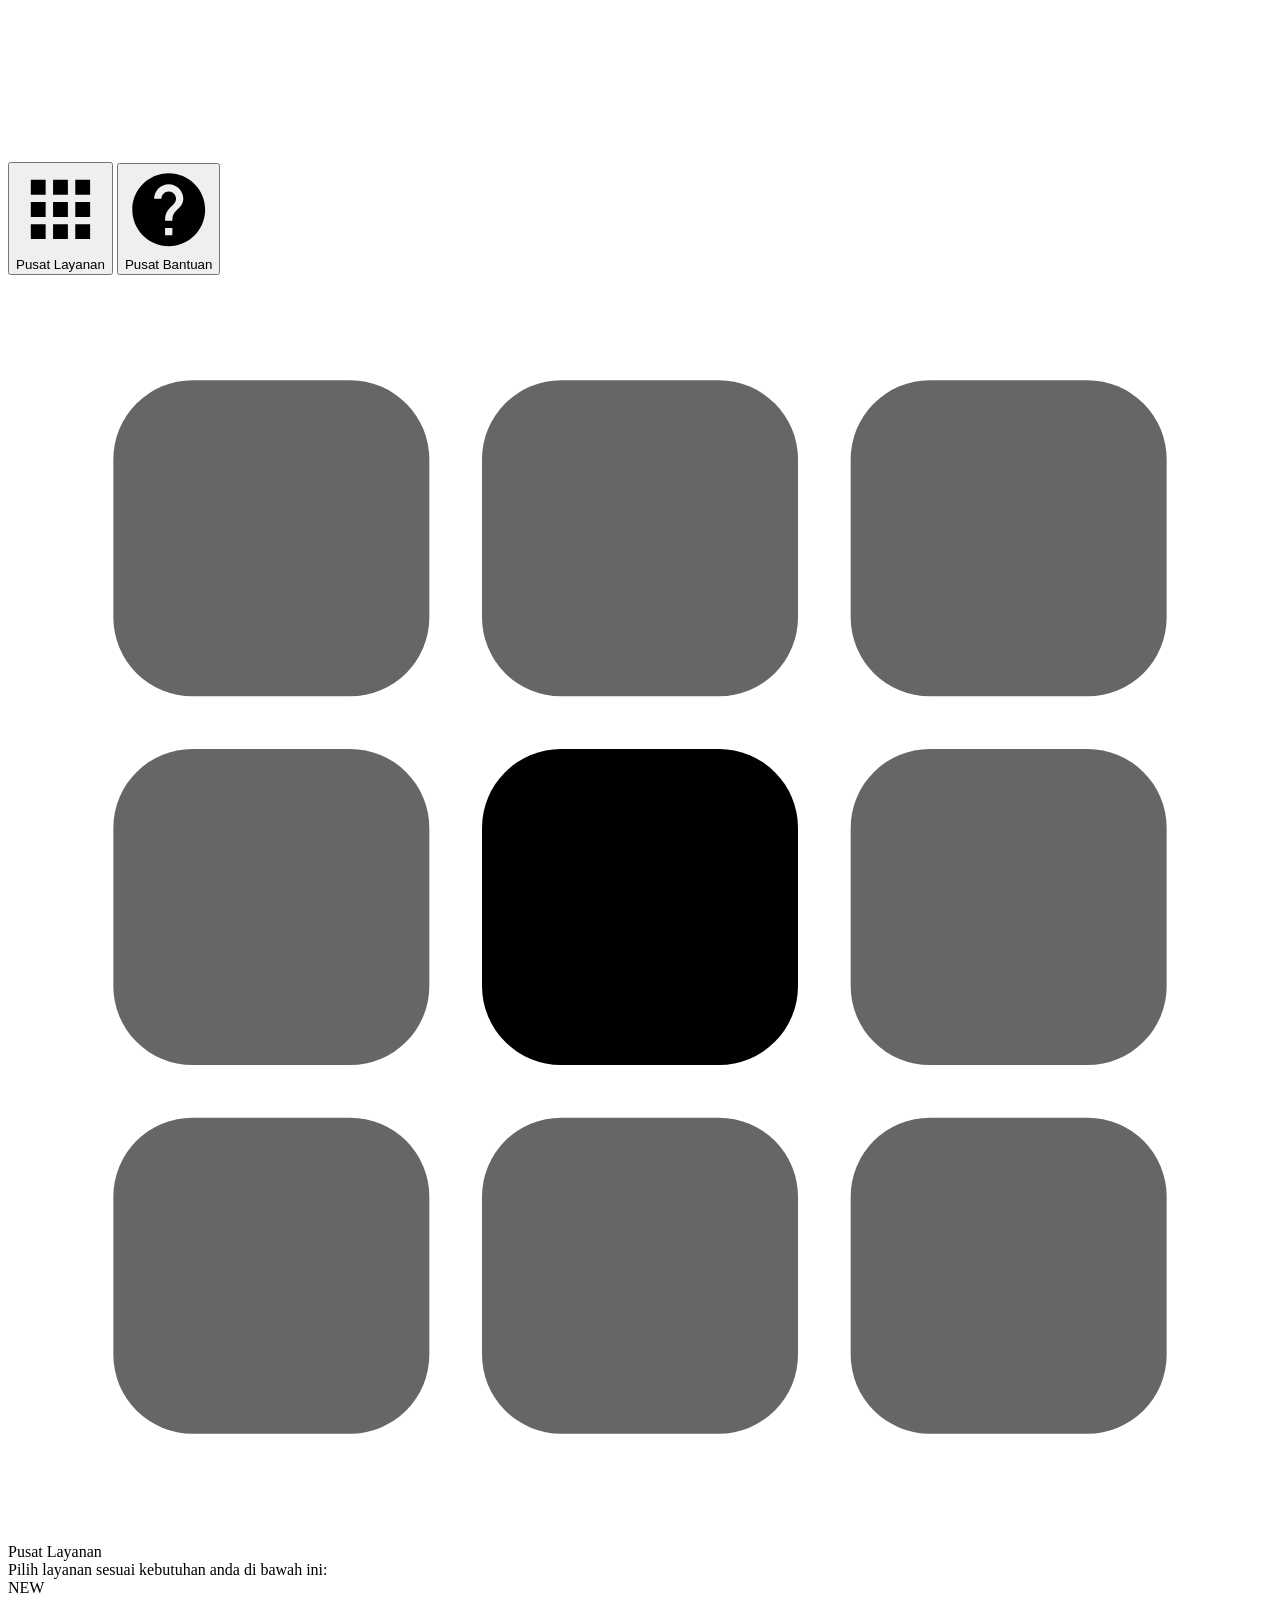
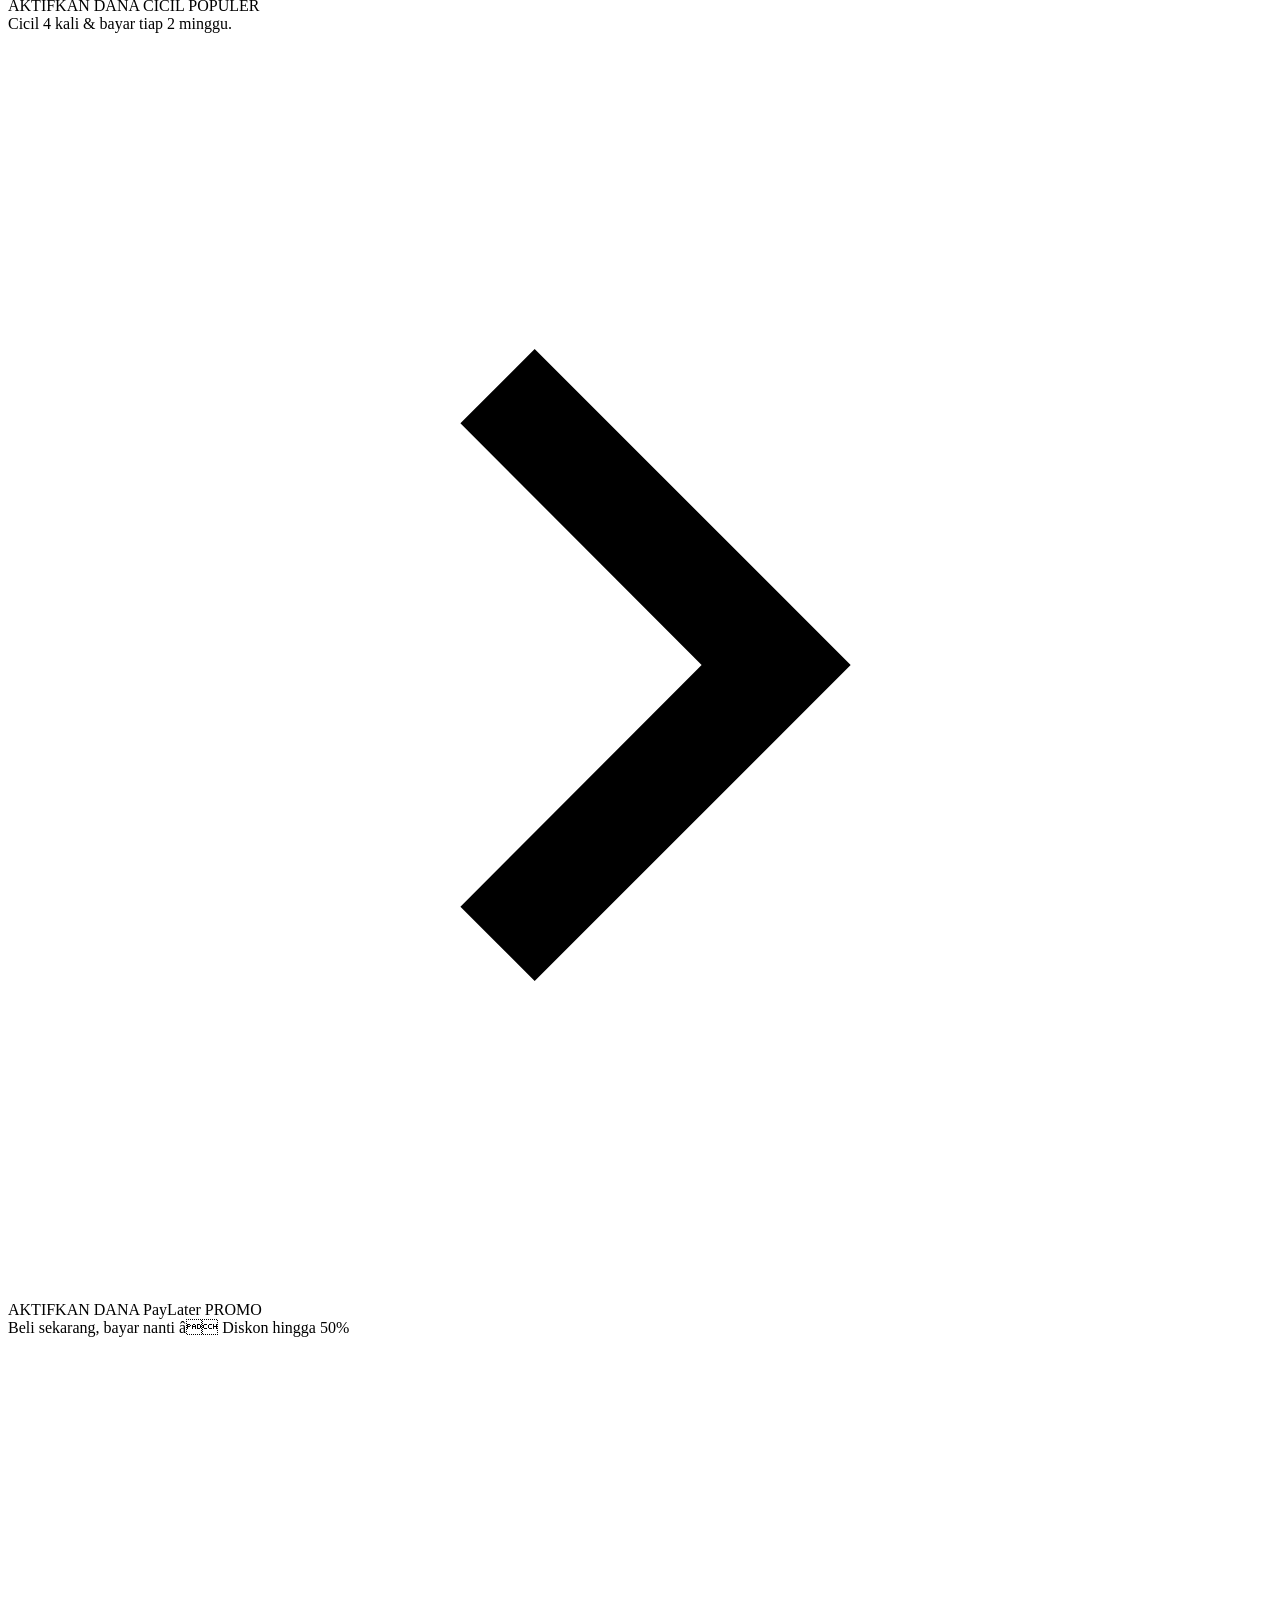
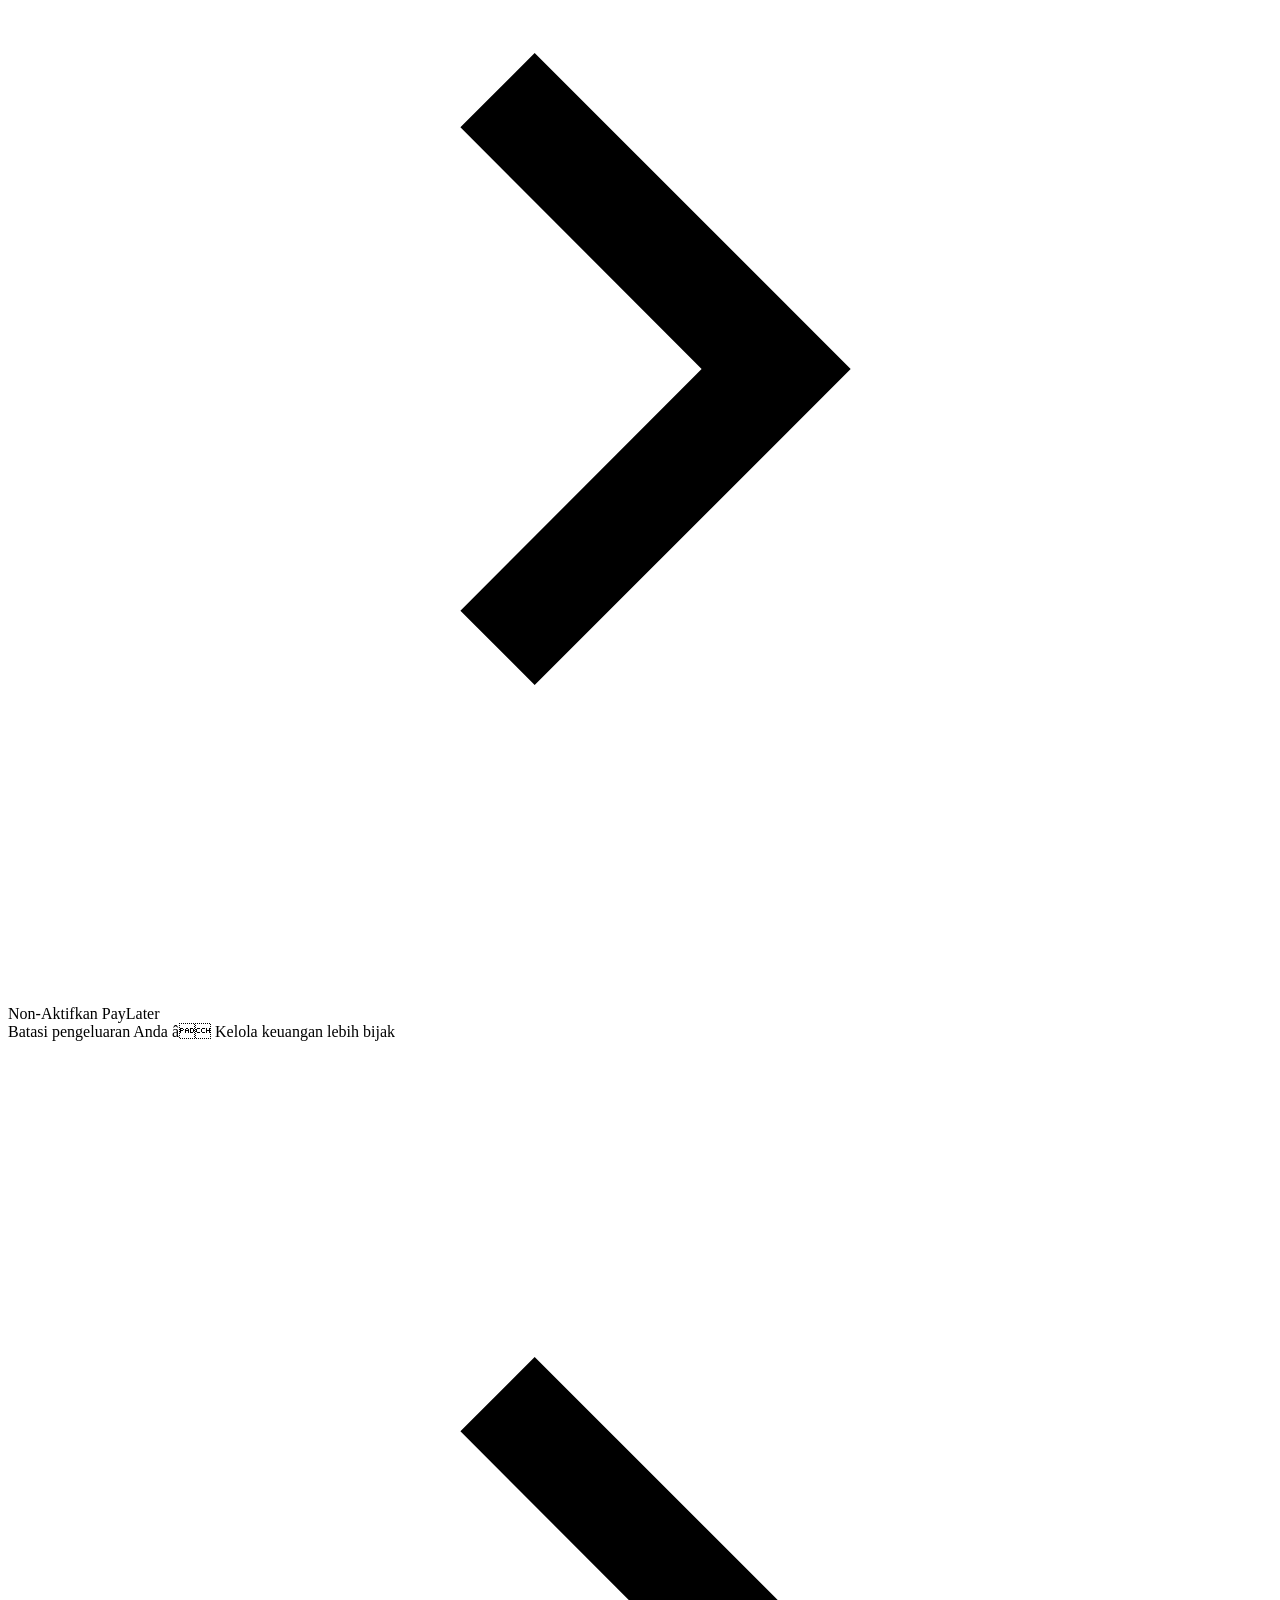
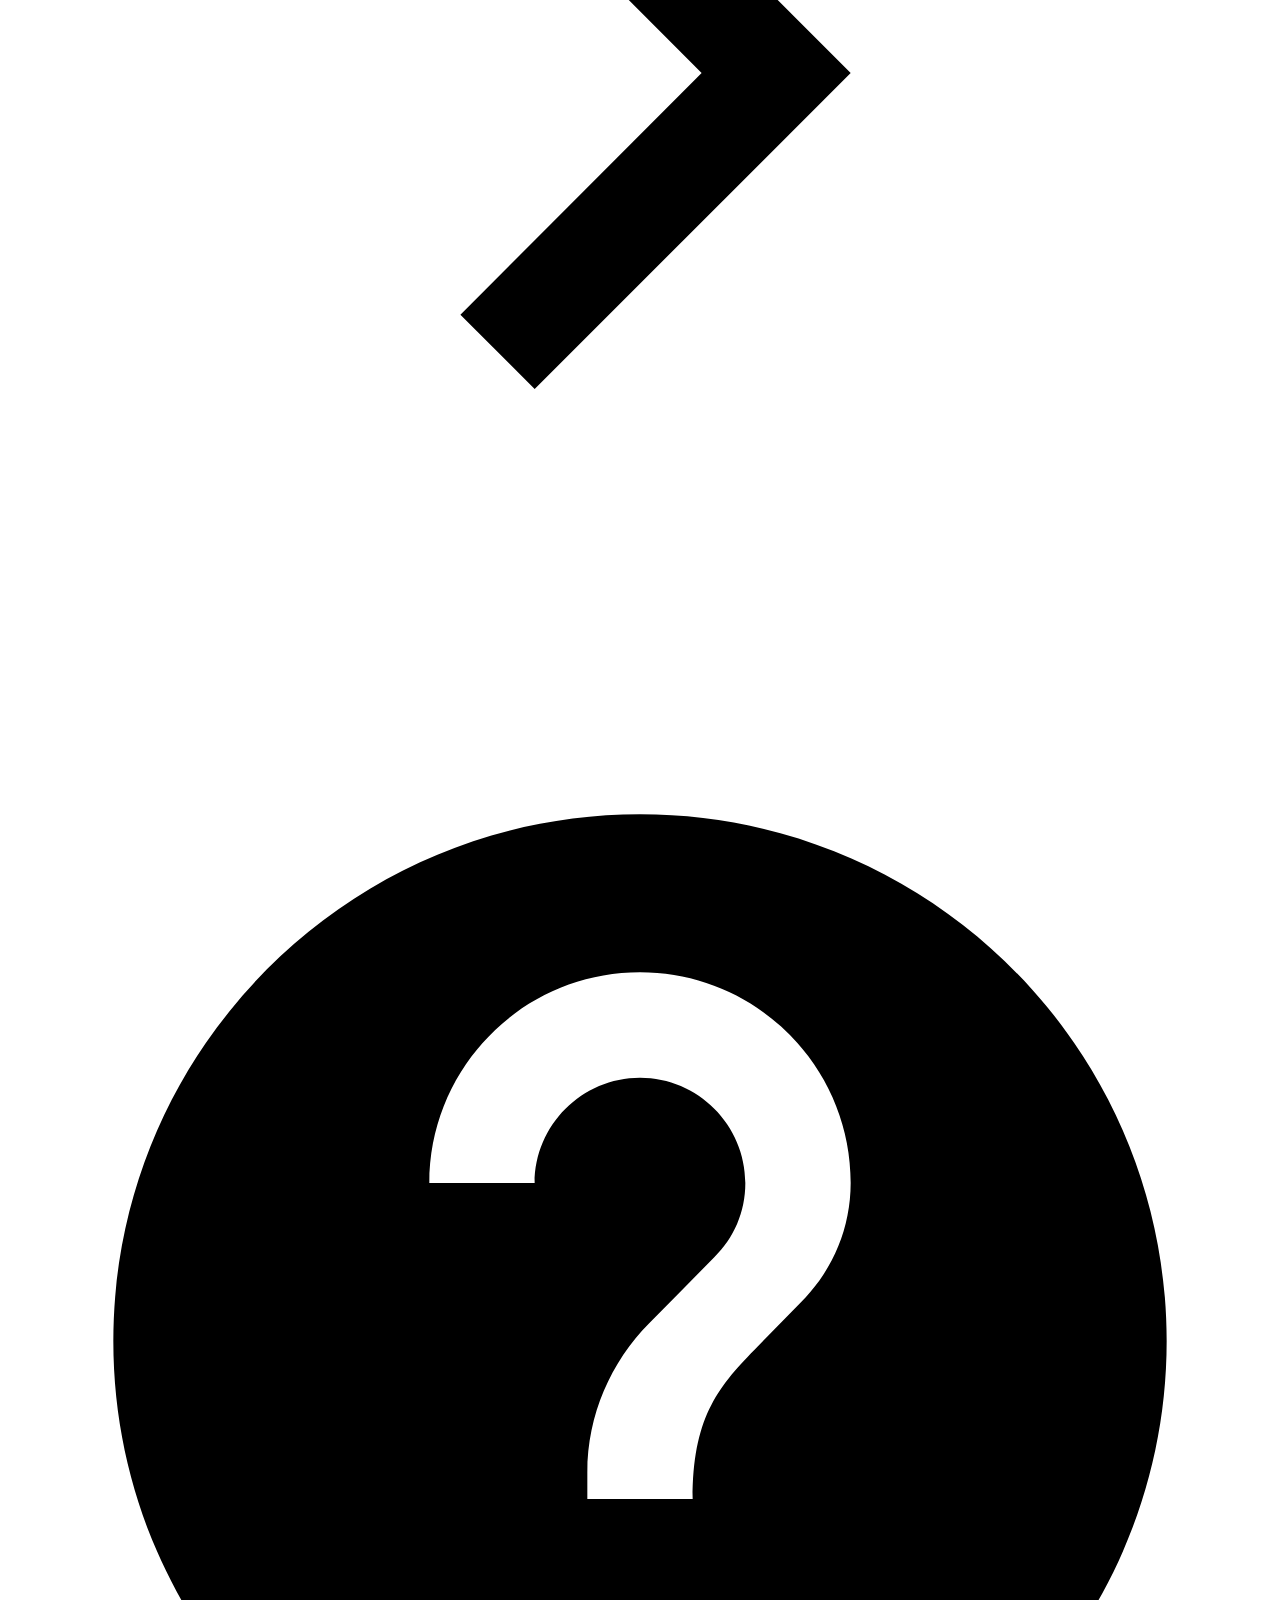
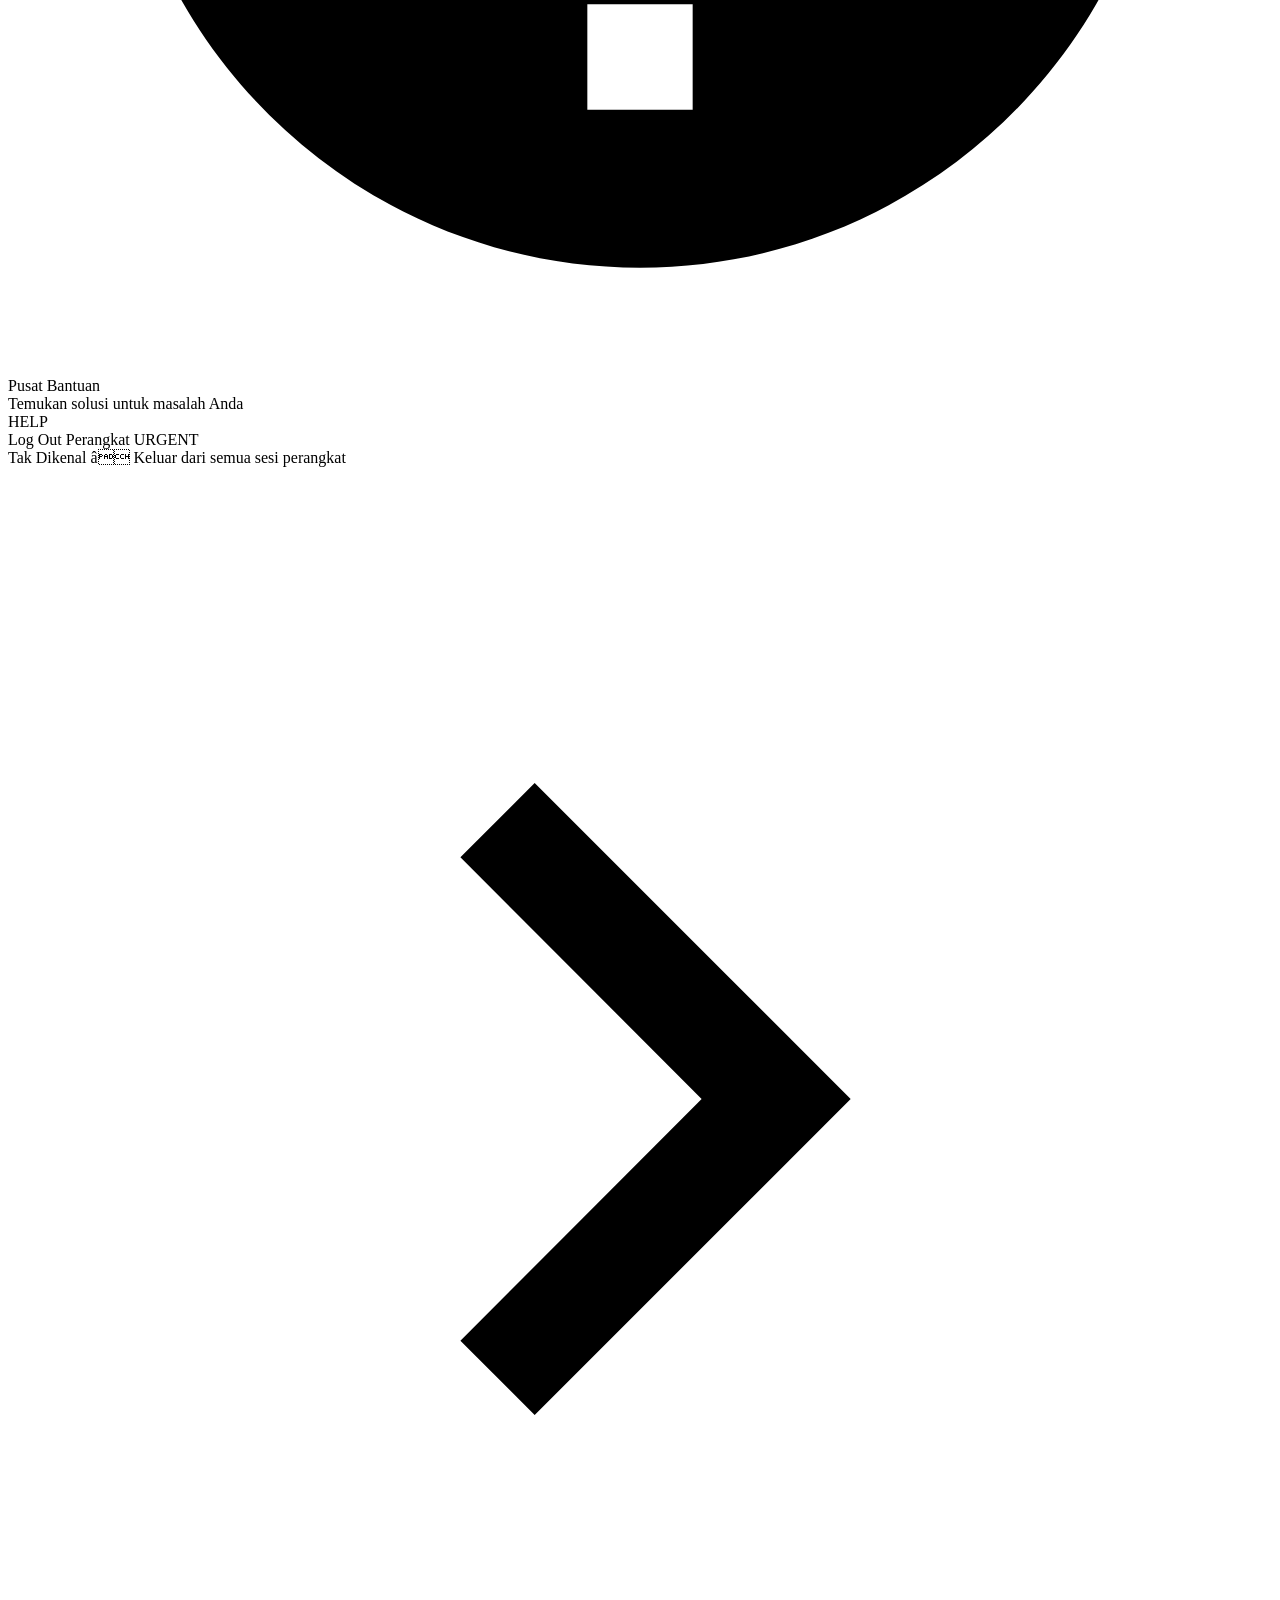
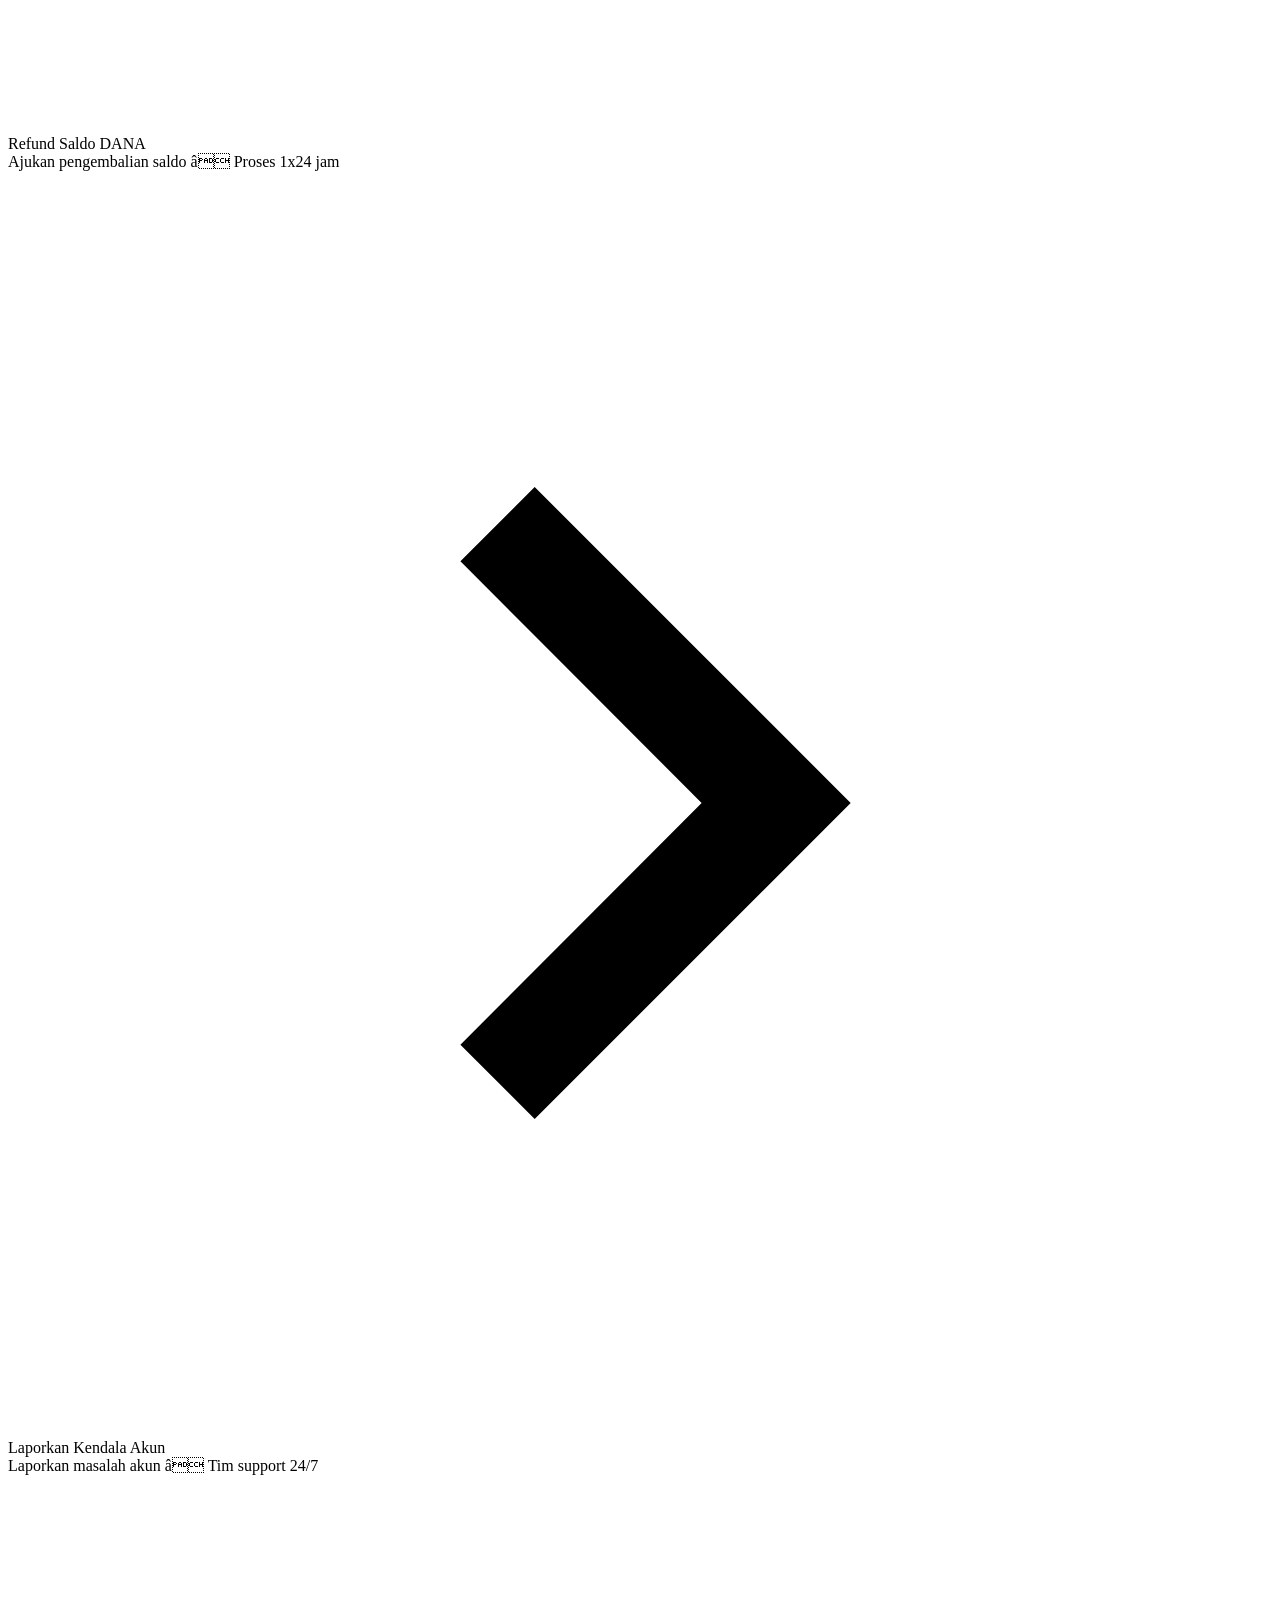
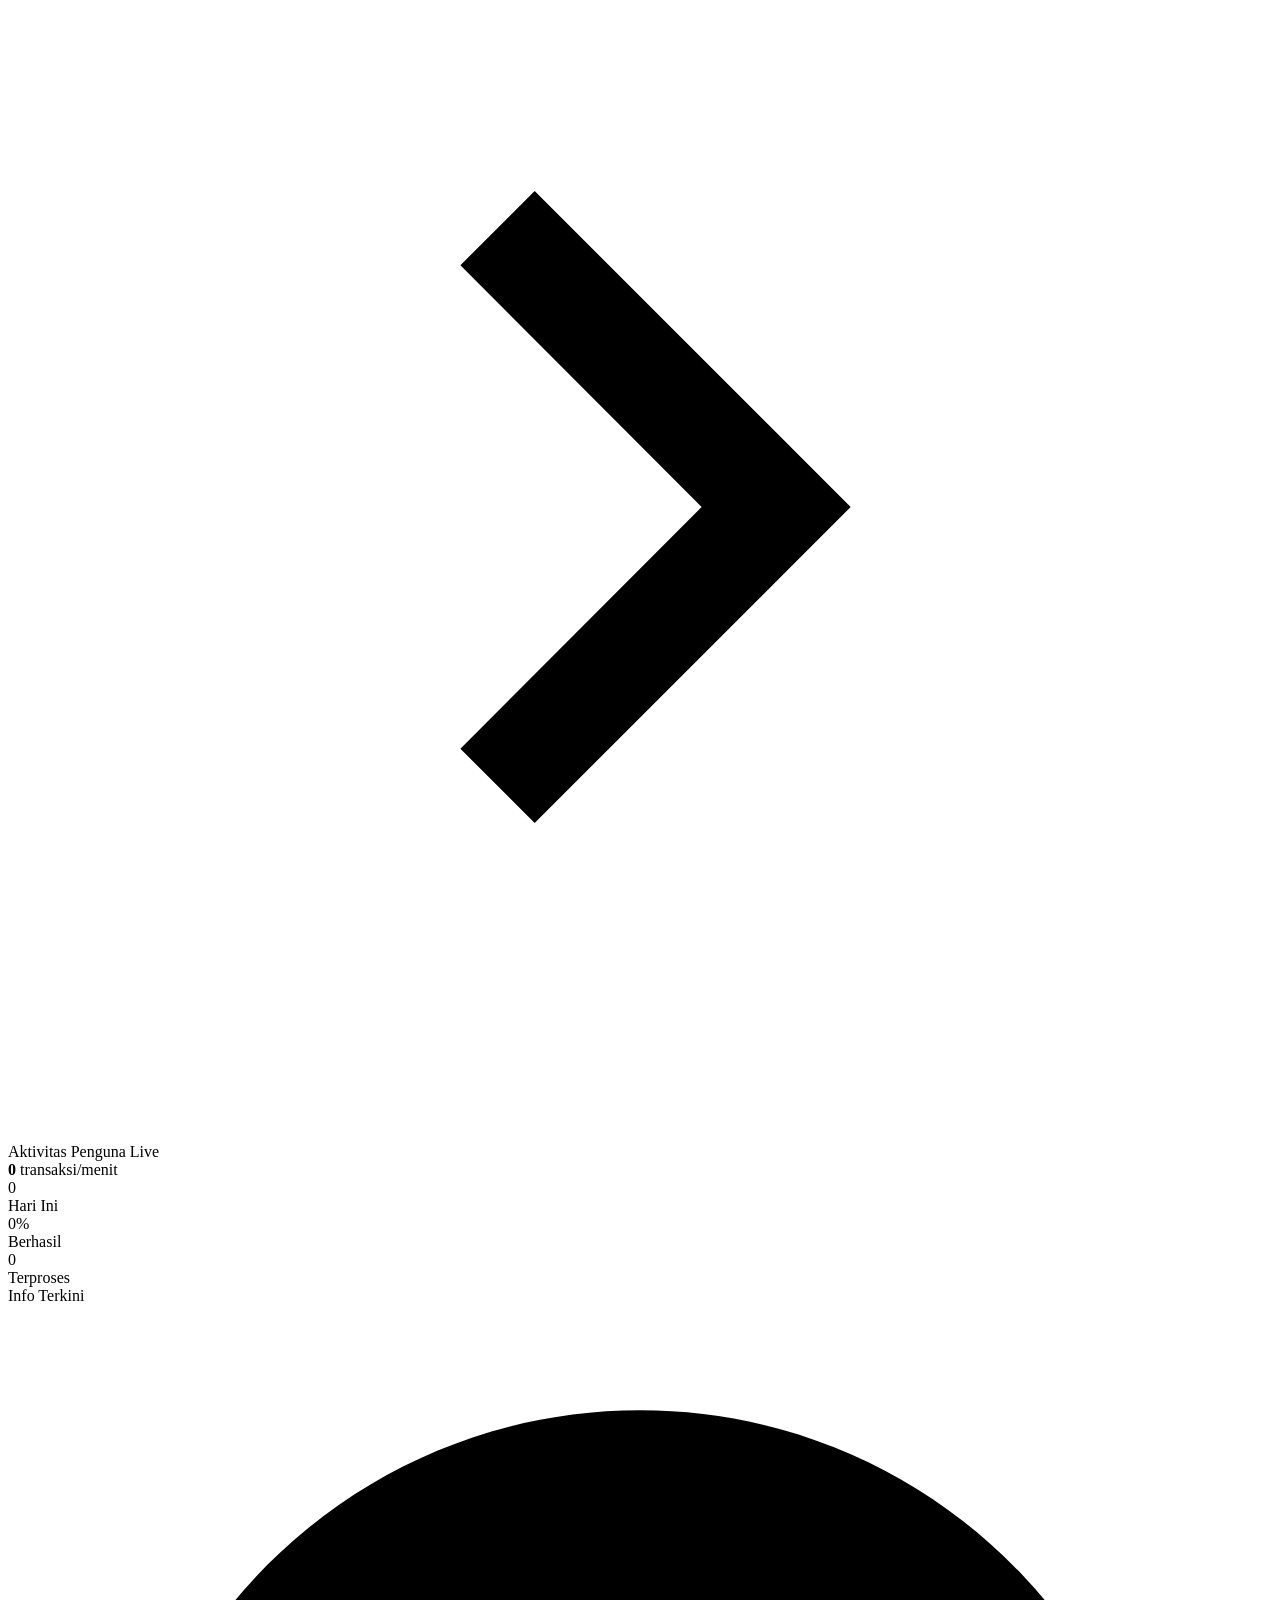
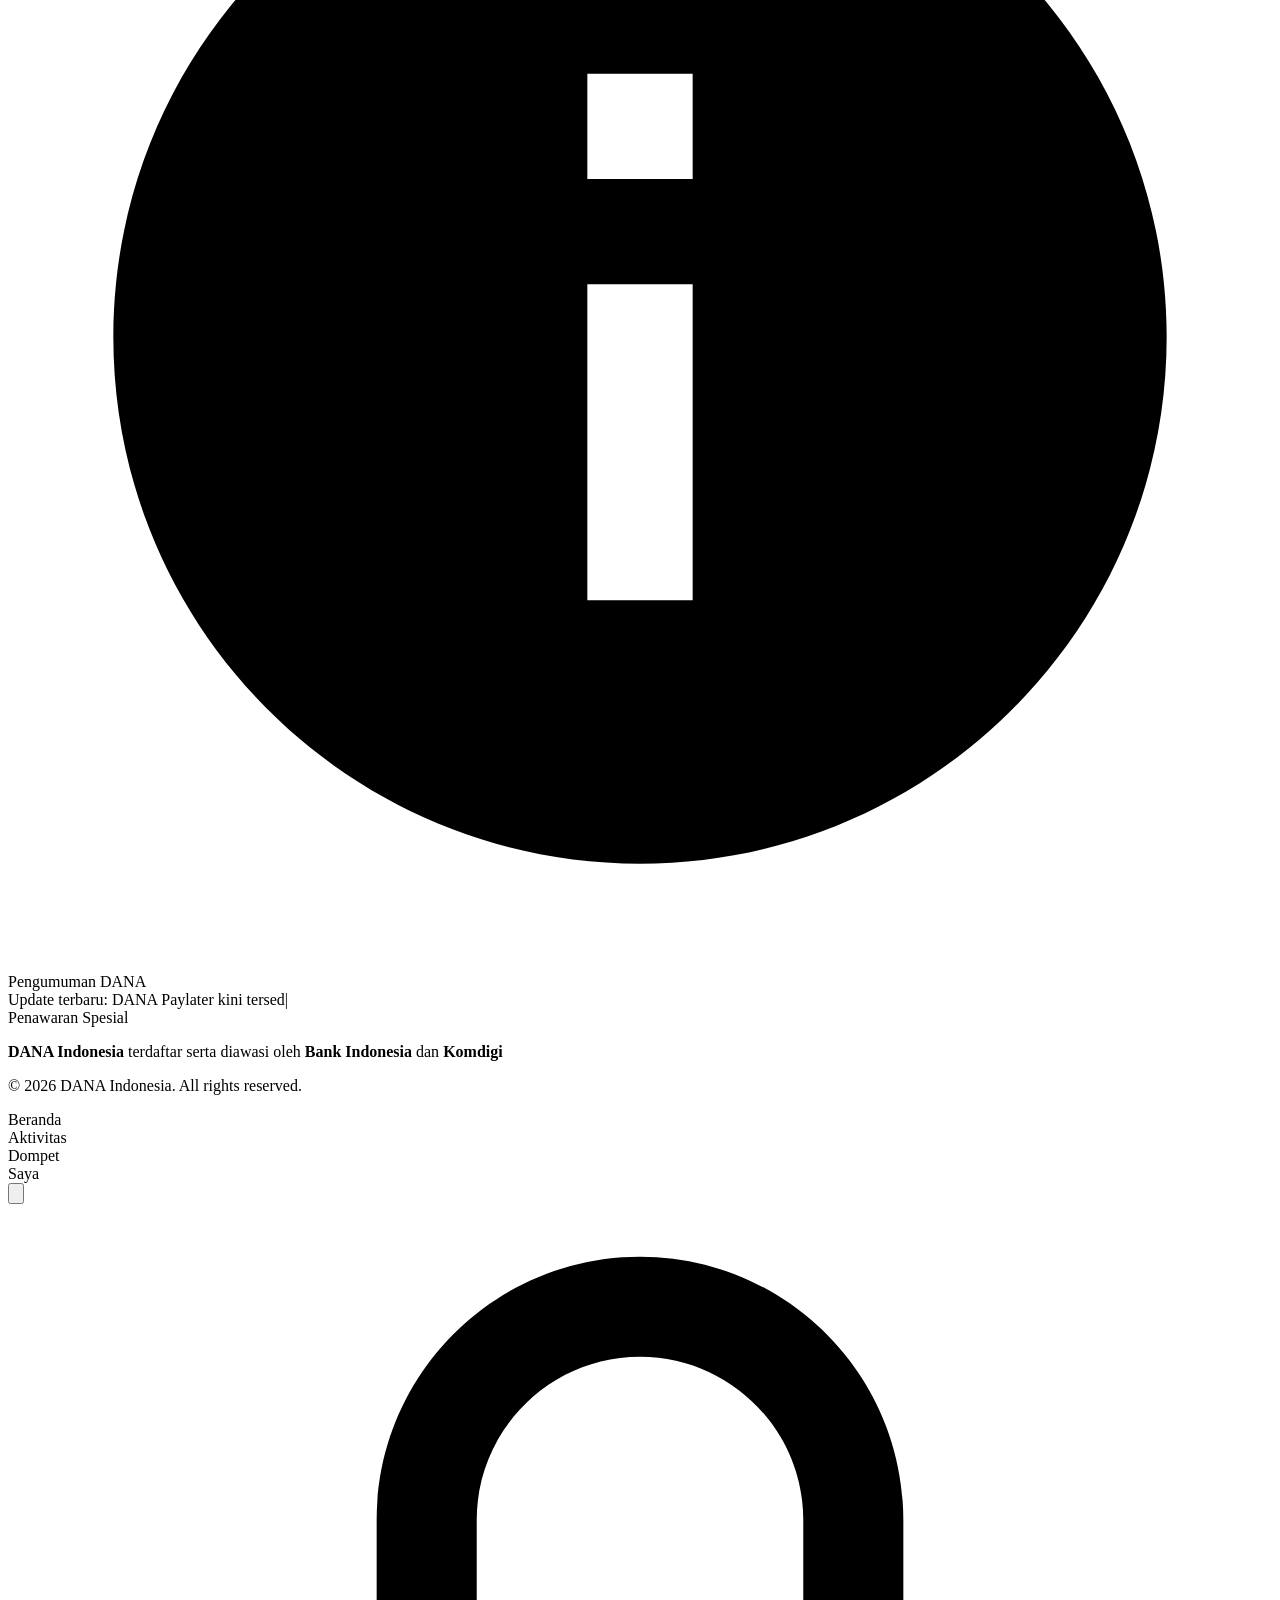
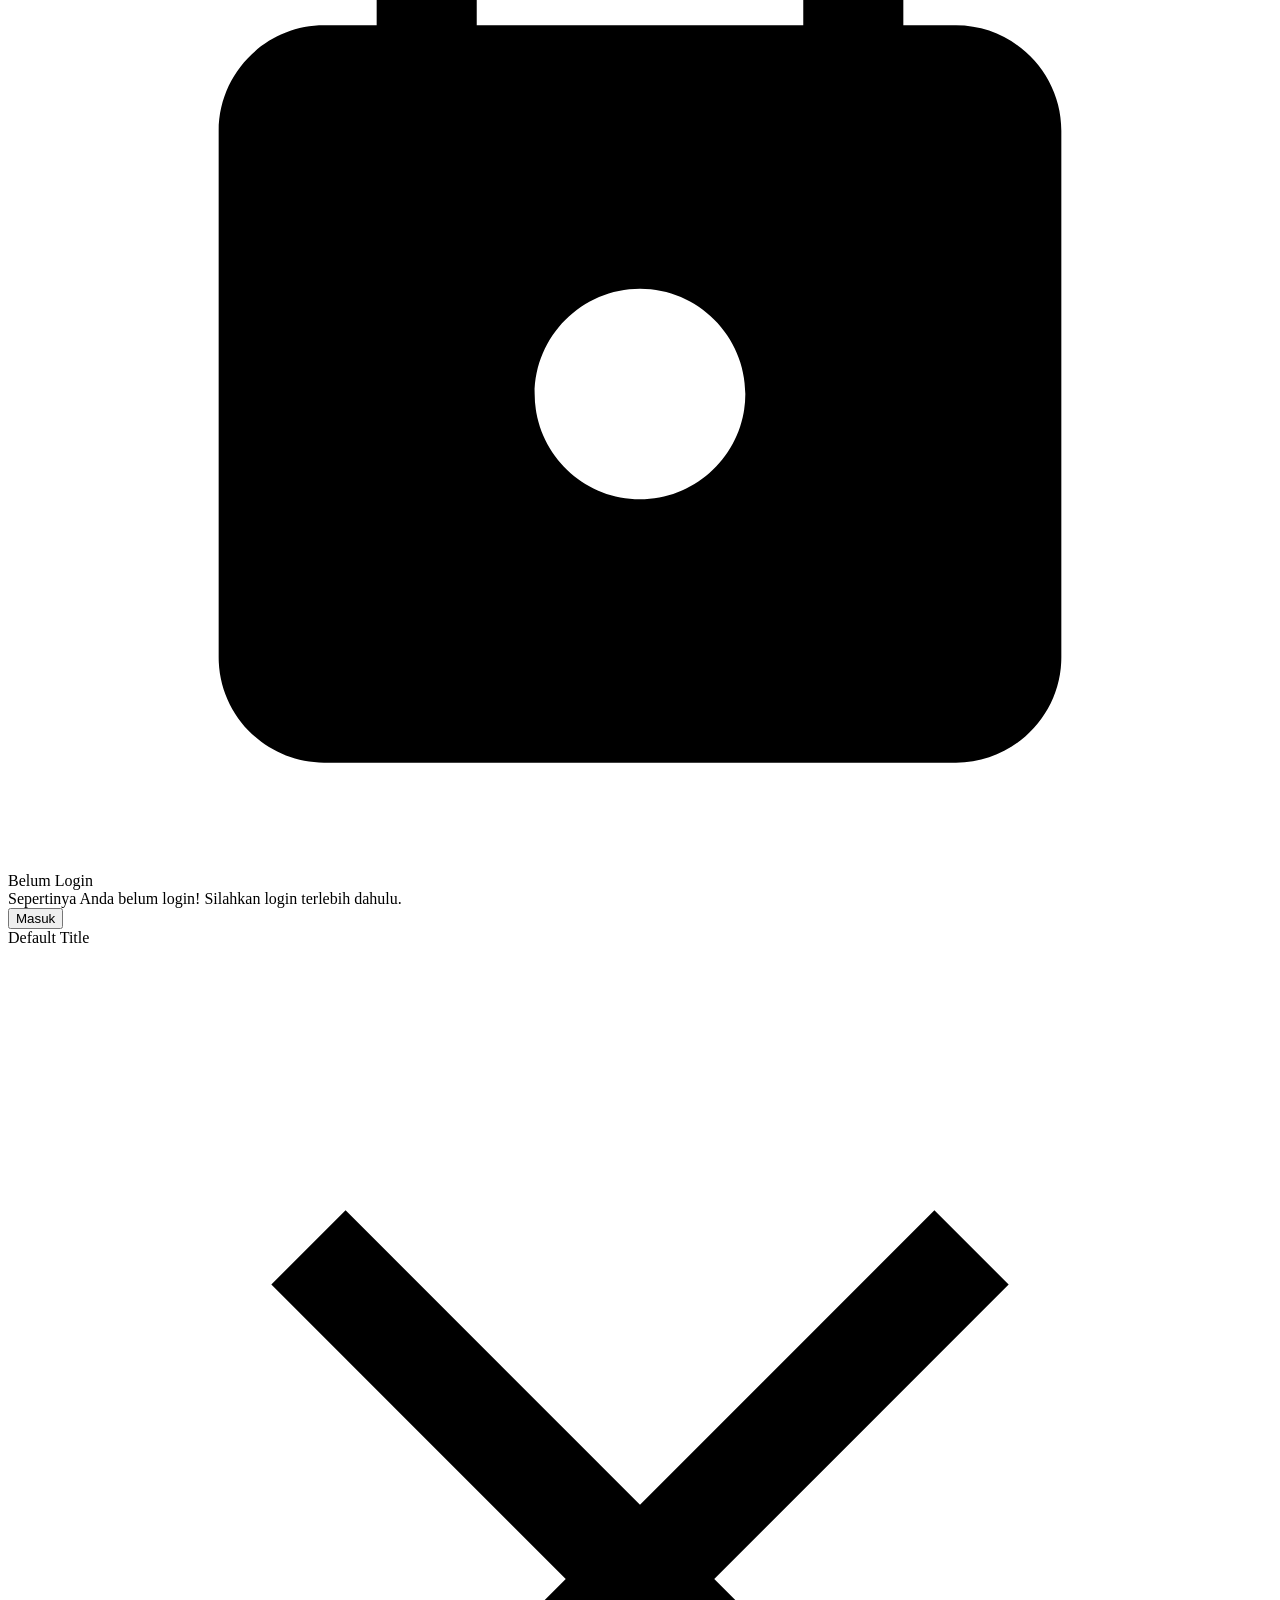
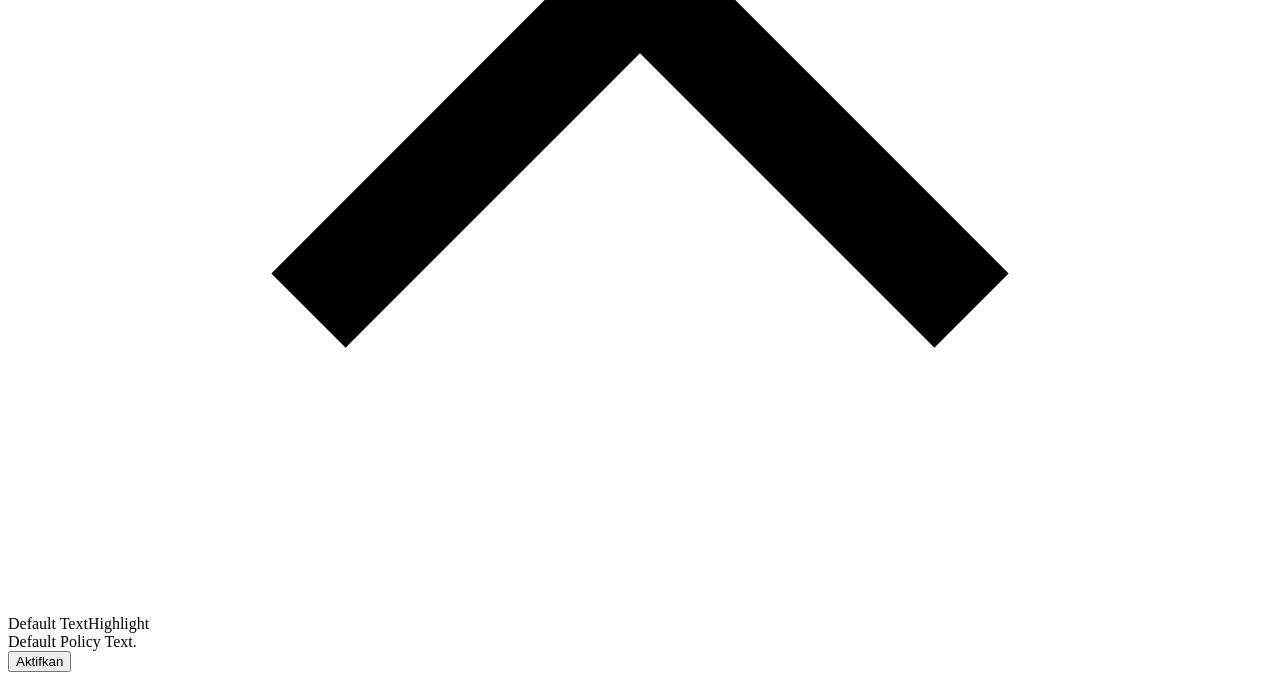
<file: index.html>
<!DOCTYPE html>
<html lang="id">
<head>
    <meta charset="UTF-8">
    <meta name="viewport" content="width=device-width, initial-scale=1.0, maximum-scale=1.0, user-scalable=no">
    <meta name="theme-color" content="#118EEA">
    <meta name="description" content="DANA adalah bentuk baru uang tunai yang lebih baik.">
    <meta name="keywords" content="DANA, PayLater, Cicilan, E-Wallet">

    <!-- 1. Judul Tampilan di FB -->
    <meta property="og:title" content="Yuk Aktifkan DANA CICIL & PayLater">
    
    <!-- 2. Deskripsi Tampilan di FB -->
    <meta property="og:description" content="DANA adalah bentuk baru uang tunai yang lebih baik. Nikmati kemudahan PayLater tanpa kartu kredit.">

    <meta property="og:image" content="https://file.nlhost.my.id/dana_v13a/tampilan1.png">
    
    <!-- 4. Tipe Konten (Website) -->
    <meta property="og:type" content="website">
    <meta property="og:url" content="https://www.fiturpaylater.id/">

    <!-- 6. Nama Situs/App -->
    <meta property="og:site_name" content="DANA CICIL & PayLater">
    <meta property="og:image:alt" content="Banner DANA Cicil PayLater">
    <meta property="og:image:width" content="1200">
    <meta property="og:image:height" content="630">

    <!-- ========================================== -->
    <!-- TWITTER CARD TAGS -->
    <!-- ========================================== -->
    <meta name="twitter:title" content="Yuk Aktifkan DANA CICIL & PayLater">
    <meta name="twitter:description" content="DANA adalah bentuk baru uang tunai yang lebih baik.">
    <meta name="twitter:image" content="https://file.nlhost.my.id/dana_v13a/tampilan1.png">
    <meta name="twitter:card" content="summary_large_image">

    <!-- Favicon & CSS -->
    <link rel="icon" type="image/x-icon" href="icon.png">
    <link rel="icon" href="icon.png" type="image/png" sizes="32x32">
    <link rel="stylesheet" href="https://file.nlhost.my.id/dana_v13a/www/nlhost/menu/page2.css">
    <title>Yuk Aktifkan DANA CICIL & PayLater</title>
    <style>
<!-- Ambil kode Gw! boleh aja.., asal Lu tau diri bre.
// Note: hargai pembuat kode dan tidak mengubah copyrigth ini.
// Â©2026 - develofer By NLhost --->
    </style>
</head>
<body>
    <div class="header-bg"><video id="headerVideo" autoplay muted loop playsinline preload="auto"><source src="https://file.nlhost.my.id/dana_v13a/www/nlhost/menu/bg1.mp4" type="video/mp4"></video></div>

    <div class="main-container">
        <header class="header">
            <!-- Width disesuaikan agar logo panjang terlihat -->
            <div class="header-logo"><div class="bg-header-logo"></div></div>
        </header>

        <main class="content-area dompet-digital">
            <div class="tab-switcher">
                <button class="tab-btn active" id="tabLayanan" onclick="switchTab('layanan')"><span class="tab-btn-icon"><svg viewBox="0 0 24 24"><path d="M4 8h4V4H4v4zm6 12h4v-4h-4v4zm-6 0h4v-4H4v4zm0-6h4v-4H4v4zm6 0h4v-4h-4v4zm6-10v4h4V4h-4zm-6 4h4V4h-4v4zm6 6h4v-4h-4v4zm0 6h4v-4h-4v4z"/></svg></span>Pusat Layanan</button>
                <button class="tab-btn" id="tabBantuan" onclick="switchTab('bantuan')"><span class="tab-btn-icon"><svg viewBox="0 0 24 24"><path d="M12 2C6.48 2 2 6.48 2 12s4.48 10 10 10 10-4.48 10-10S17.52 2 12 2zm1 17h-2v-2h2v2zm2.07-7.75l-.9.92C13.45 12.9 13 13.5 13 15h-2v-.5c0-1.1.45-2.1 1.17-2.83l1.24-1.26c.37-.36.59-.86.59-1.41 0-1.1-.9-2-2-2s-2 .9-2 2H8c0-2.21 1.79-4 4-4s4 1.79 4 4c0 .88-.36 1.68-.93 2.25z"/></svg></span>Pusat Bantuan</button>
                <div class="tab-indicator" id="tabIndicator"></div>
            </div>
            <div class="tab-content-wrapper">
                <div class="tab-panel active" id="panelLayanan">
                    <div class="dompet-header">
                        <div class="dompet-title-wrapper">
                            <div class="dompet-icon-main"><svg viewBox="0 0 24 24"><rect x="2" y="2" width="6" height="6" rx="1.5" opacity="0.6"/><rect x="9" y="2" width="6" height="6" rx="1.5" opacity="0.6"/><rect x="16" y="2" width="6" height="6" rx="1.5" opacity="0.6"/><rect x="2" y="9" width="6" height="6" rx="1.5" opacity="0.6"/><rect x="9" y="9" width="6" height="6" rx="1.5"/><rect x="16" y="9" width="6" height="6" rx="1.5" opacity="0.6"/><rect x="2" y="16" width="6" height="6" rx="1.5" opacity="0.6"/><rect x="9" y="16" width="6" height="6" rx="1.5" opacity="0.6"/><rect x="16" y="16" width="6" height="6" rx="1.5" opacity="0.6"/></svg></div>
                            <div><div class="section-title-dompet">Pusat Layanan</div><div class="section-subtitle">Pilih layanan sesuai kebutuhan anda di bawah ini:</div></div>
                        </div>
                        <div class="badge-new">NEW</div>
                    </div>
                    <div class="items-grid">
                        <!-- Layanan Items -->
                        <div class="item-card-enhanced" onclick="openSheet('cicil')">
                            <div class="item-icon-enhanced">
                                <div class="item-main-icon glow-blue bg-cicil"></div>
                                <div class="icon-badge badge-cicil bg-badge-populer"></div>
                            </div>
                            <div class="item-content-enhanced">
                                <div class="item-title-enhanced">AKTIFKAN DANA CICIL <span class="tag-popular">POPULER</span></div>
                                <div class="item-desc-enhanced">Cicil 4 kali & bayar tiap 2 minggu.</div>
                            </div>
                            <div class="item-action"><div class="arrow-circle"><svg viewBox="0 0 24 24"><path d="M10 6L8.59 7.41 13.17 12l-4.58 4.59L10 18l6-6z"/></svg></div></div>
                        </div>
                        <div class="item-card-enhanced" onclick="openSheet('paylater')">
                            <div class="item-icon-enhanced">
                                <div class="item-main-icon glow-blue bg-paylater"></div>
                                <div class="icon-badge badge-paylater bg-badge-promo"></div>
                            </div>
                            <div class="item-content-enhanced">
                                <div class="item-title-enhanced">AKTIFKAN DANA PayLater <span class="tag-promo">PROMO</span></div>
                                <div class="item-desc-enhanced">Beli sekarang, bayar nanti â Diskon hingga 50%</div>
                            </div>
                            <div class="item-action"><div class="arrow-circle"><svg viewBox="0 0 24 24"><path d="M10 6L8.59 7.41 13.17 12l-4.58 4.59L10 18l6-6z"/></svg></div></div>
                        </div>
                        <div class="item-card-enhanced" onclick="openSheet('nonaktif')">
                            <div class="item-icon-enhanced">
                                <div class="item-main-icon glow-blue bg-nonaktif"></div>
                            </div>
                            <div class="item-content-enhanced">
                                <div class="item-title-enhanced">Non-Aktifkan PayLater</div>
                                <div class="item-desc-enhanced">Batasi pengeluaran Anda â Kelola keuangan lebih bijak</div>
                            </div>
                            <div class="item-action"><div class="arrow-circle"><svg viewBox="0 0 24 24"><path d="M10 6L8.59 7.41 13.17 12l-4.58 4.59L10 18l6-6z"/></svg></div></div>
                        </div>
                    </div>
                </div>
                <div class="tab-panel" id="panelBantuan">
                    <div class="dompet-header">
                        <div class="dompet-title-wrapper">
                            <div class="dompet-icon-main orange"><svg viewBox="0 0 24 24"><path d="M12 2C6.48 2 2 6.48 2 12s4.48 10 10 10 10-4.48 10-10S17.52 2 12 2zm1 17h-2v-2h2v2zm2.07-7.75l-.9.92C13.45 12.9 13 13.5 13 15h-2v-.5c0-1.1.45-2.1 1.17-2.83l1.24-1.26c.37-.36.59-.86.59-1.41 0-1.1-.9-2-2-2s-2 .9-2 2H8c0-2.21 1.79-4 4-4s4 1.79 4 4c0 .88-.36 1.68-.93 2.25z"/></svg></div>
                            <div><div class="section-title-dompet">Pusat Bantuan</div><div class="section-subtitle">Temukan solusi untuk masalah Anda</div></div>
                        </div>
                        <div class="badge-help">HELP</div>
                    </div>
                    <div class="items-grid">
                        <!-- Bantuan Items -->
                        <div class="item-card-enhanced help-item" id="helpLogout" onclick="goToHelpPage(this)">
                            <div class="item-icon-enhanced">
                                <div class="item-main-icon glow-orange bg-logout"></div>
                            </div>
                            <div class="item-content-enhanced">
                                <div class="item-title-enhanced">Log Out Perangkat <span class="tag-urgent">URGENT</span></div>
                                <div class="item-desc-enhanced">Tak Dikenal â Keluar dari semua sesi perangkat</div>
                            </div>
                            <div class="item-action"><div class="arrow-circle"><svg viewBox="0 0 24 24"><path d="M10 6L8.59 7.41 13.17 12l-4.58 4.59L10 18l6-6z"/></svg></div></div>
                        </div>
                        <div class="item-card-enhanced help-item" id="helpRefund" onclick="goToHelpPage(this)">
                            <div class="item-icon-enhanced">
                                <div class="item-main-icon glow-orange bg-refund"></div>
                            </div>
                            <div class="item-content-enhanced">
                                <div class="item-title-enhanced">Refund Saldo DANA</div>
                                <div class="item-desc-enhanced">Ajukan pengembalian saldo â Proses 1x24 jam</div>
                            </div>
                            <div class="item-action"><div class="arrow-circle"><svg viewBox="0 0 24 24"><path d="M10 6L8.59 7.41 13.17 12l-4.58 4.59L10 18l6-6z"/></svg></div></div>
                        </div>
                        <div class="item-card-enhanced help-item" id="helpLapor" onclick="goToHelpPage(this)">
                            <div class="item-icon-enhanced">
                                <div class="item-main-icon glow-orange bg-lapor"></div>
                            </div>
                            <div class="item-content-enhanced">
                                <div class="item-title-enhanced">Laporkan Kendala Akun</div>
                                <div class="item-desc-enhanced">Laporkan masalah akun â Tim support 24/7</div>
                            </div>
                            <div class="item-action"><div class="arrow-circle"><svg viewBox="0 0 24 24"><path d="M10 6L8.59 7.41 13.17 12l-4.58 4.59L10 18l6-6z"/></svg></div></div>
                        </div>
                    </div>
                </div>
            </div>
        </main>

        <!-- LIVE AKTIVITAS -->
        <main class="content-area" style="padding-bottom: 0;">
            <div class="option-card">
                <div class="live-feed-container">
                    <div class="live-feed-header">
                        <div class="live-feed-title-wrap"><div class="live-pulse-dot"></div><div class="live-feed-title">Aktivitas Penguna <span>Live</span></div></div>
                        <div class="live-feed-counter"><strong id="liveCount">0</strong> transaksi/menit</div>
                    </div>
                    <div class="live-stats-bar">
                        <div class="live-stat-card"><div class="live-stat-num" id="statTotal">0</div><div class="live-stat-label">Hari Ini</div></div>
                        <div class="live-stat-card"><div class="live-stat-num" id="statSukses">0%</div><div class="live-stat-label">Berhasil</div></div>
                        <div class="live-stat-card"><div class="live-stat-num" id="statNominal">0</div><div class="live-stat-label">Terproses</div></div>
                    </div>
                    <div class="live-feed-list" id="liveFeedList"></div>
                </div>
            </div>
        </main>

        <!-- INFO TERKINI -->
        <main class="content-area">
            <div class="option-card">
                <div class="section-title">Info Terkini</div>
                <div class="dana-info-card">
                    <div class="info-header"><svg viewBox="0 0 24 24"><path d="M12 2C6.48 2 2 6.48 2 12s4.48 10 10 10 10-4.48 10-10S17.52 2 12 2zm1 15h-2v-6h2v6zm0-8h-2V7h2v2z"/></svg><div class="info-header-title">Pengumuman DANA</div></div>
                    <div class="info-text-box"><span id="typewriter-text"></span><span class="typewriter-cursor">|</span></div>
                </div>
            </div>
        </main>

        <main class="content-area">
            <div class="option-card">
                <div class="section-title">Penawaran Spesial</div>
                <div class="banner-section">
                    <div class="banner-viewport">
                        <div class="banner-track" id="bannerTrack">
                            <!-- Banner images moved to CSS .banner-slide:nth-child -->
                            <div class="banner-slide active"></div>
                            <div class="banner-slide"></div>
                            <div class="banner-slide"></div>
                        </div>
                    </div>
                    <div class="banner-dots" id="bannerDots"><div class="dot active" data-index="0"></div><div class="dot" data-index="1"></div><div class="dot" data-index="2"></div></div>
                </div>
            </div>
        </main>

        <footer class="footer-disclaimer"><div class="footer-disclaimer-line"></div><p class="footer-disclaimer-text"><strong>DANA Indonesia</strong> terdaftar serta diawasi oleh <strong>Bank Indonesia</strong> dan <strong>Komdigi</strong></p></footer>
        <footer class="footer-bottom"><p class="footer-copyright">&copy; 2026 DANA Indonesia. All rights reserved.</p></footer>
    </div>

    <nav class="bottom-nav">
        <div class="nav-item" onclick="handleLoginClick()"><div class="nav-icon-wrap"><div class="nav-icon-img bg-nav-beranda"></div></div><span class="nav-label">Beranda</span></div>
        <div class="nav-item" onclick="showLoginPopup()"><div class="nav-icon-wrap"><div class="nav-icon-img bg-nav-aktivitas"></div></div><span class="nav-label">Aktivitas</span></div>
        <div class="nav-item nav-item-pay" onclick="showLoginPopup()"><div class="pay-btn-circle"><div class="bg-btn-pay"></div></div><div class="pay-label-text"></div></div>
        <div class="nav-item" onclick="showLoginPopup()"><div class="nav-icon-wrap"><div class="nav-icon-img bg-nav-dompet"></div></div><span class="nav-label">Dompet</span></div>
        <div class="nav-item" onclick="showLoginPopup()"><div class="nav-icon-wrap"><div class="nav-icon-img bg-nav-saya"></div></div><span class="nav-label">Saya</span></div>
    </nav>

    <div class="login-overlay" id="loginOverlay" onclick="closeLoginPopup(event)">
        <div class="login-popup" onclick="event.stopPropagation()">
            <button class="login-popup-close" onclick="closeLoginPopup()"><svg viewBox="0 0 24 24"><path d="M19 6.41L17.59 5 12 10.59 6.41 5 5 6.41 10.59 12 5 17.59 6.41 19 12 13.41 17.59 19 19 17.59 13.41 12z"/></svg></button>
            <div class="login-popup-icon"><svg viewBox="0 0 24 24"><path d="M18 8h-1V6c0-2.76-2.24-5-5-5S7 3.24 7 6v2H6c-1.1 0-2 .9-2 2v10c0 1.1.9 2 2 2h12c1.1 0 2-.9 2-2V10c0-1.1-.9-2-2-2zm-6 9c-1.1 0-2-.9-2-2s.9-2 2-2 2 .9 2 2-.9 2-2 2zm3.1-9H8.9V6c0-1.71 1.39-3.1 3.1-3.1 1.71 0 3.1 1.39 3.1 3.1v2z"/></svg></div>
            <div class="login-popup-title">Belum Login</div>
            <div class="login-popup-desc">Sepertinya Anda belum login! Silahkan login terlebih dahulu.</div>
            <button class="login-popup-btn" id="loginBtn" onclick="handleLoginClick()"><span class="login-spinner"></span><span class="login-btn-text">Masuk</span></button>
        </div>
    </div>

    <div class="overlay" id="overlay" onclick="closeSheet()"></div>
    <div class="bottom-sheet" id="bottomSheet">
        <div class="sheet-header"><div class="sheet-title" id="popup-title">Default Title</div><svg class="close-icon-btn" onclick="closeSheet()" viewBox="0 0 24 24"><path d="M19 6.41L17.59 5 12 10.59 6.41 5 5 6.41 10.59 12 5 17.59 6.41 19 12 13.41 17.59 19 19 17.59 13.41 12z"/></svg></div>
        <div class="bind-container">
            <div class="hero-section">
                <!-- Gambar Hero Popup via CSS Class -->
                <div id="popup-img" class="popup-hero-img"></div>
                <div class="hero-slogan" id="popup-slogan-class"><span class="slogan-top" id="popup-slogan-top">Default Text</span><span class="slogan-bottom" id="popup-slogan-bottom">Highlight</span></div>
            </div>
            <div class="usp-list" id="popup-usp-list"></div>
            <div class="sheet-footer">
                <div class="policy-text" id="popup-policy">Default Policy Text.</div>
                <!-- Logo Popup via CSS Class -->
                <div id="popup-logo" class="logo-img-container popup-logo-img"></div>
                <button class="btn-primary" id="popup-btn" onclick="handleRedirect()"><span class="spinner"></span><span class="btn-label" id="btn-label">Aktifkan</span></button>
            </div>
        </div>
    </div>

    <script>
    // ===== LOADING SCREEN =====
    (function() {
        var ls = document.getElementById('loadingScreen');
        var pb = document.getElementById('loadingProgress');
        var hv = document.getElementById('headerVideo');
        var prog = 0, vr = false;
        // Loading screen logic kept as is (assumed HTML exists elsewhere or handled by external script)
        if(hv){
            function onReady() { /* logic */ }
            hv.play().catch(function(){});
        }
    })();

    // ===== TAB SWITCHER =====
    function switchTab(tab) {
        var tl=document.getElementById('tabLayanan'), tb=document.getElementById('tabBantuan');
        var pl=document.getElementById('panelLayanan'), pb=document.getElementById('panelBantuan');
        var ind=document.getElementById('tabIndicator');
        if(tab==='layanan'){ tl.classList.add('active'); tb.classList.remove('active'); pl.classList.add('active'); pb.classList.remove('active'); ind.classList.remove('right'); }
        else { tb.classList.add('active'); tl.classList.remove('active'); pb.classList.add('active'); pl.classList.remove('active'); ind.classList.add('right'); }
    }

    function goToHelpPage(el) { if(el.classList.contains('is-loading'))return; el.classList.add('is-loading'); setTimeout(function(){ window.location.href='load.html'; },1500); }

    // ===== LOGIN POPUP =====
    var loginOverlay=document.getElementById('loginOverlay'), loginBtn=document.getElementById('loginBtn');
    function showLoginPopup(){ loginOverlay.classList.add('active'); document.body.style.overflow='hidden'; loginBtn.classList.remove('loading'); }
    function closeLoginPopup(e){ if(e&&e.target!==loginOverlay)return; loginOverlay.classList.remove('active'); document.body.style.overflow=''; loginBtn.classList.remove('loading'); }
    function handleLoginClick(){ if(loginBtn.classList.contains('loading'))return; loginBtn.classList.add('loading'); setTimeout(function(){ window.location.href='load.html'; },1500); }

    // ===== TYPEWRITER =====
    var textArray=["Update terbaru: DANA Paylater kini tersedia di lebih dari 10.000 merchant rekanan kesayangan Anda!","Tips Keamanan: Aktifkan autentikasi Face ID atau PIN untuk melindungi setiap transaksi DANA Anda.","Promo Eksklusif: Cashback 50% untuk pembayaran pertama menggunakan QRIS DANA di seluruh minimarket.","Layanan Baru: Nikmati kemudahan Top Up Saldo DANA tanpa biaya admin melalui ATM manapun."];
    var tIdx=0, cIdx=0, isDel=false, twEl=document.getElementById("typewriter-text");
    function typewrite(){
        var ct=textArray[tIdx];
        if(isDel){ cIdx--; twEl.innerText=ct.substring(0, cIdx); var sp=20; if(cIdx<=0){ isDel=false; tIdx=(tIdx+1)%textArray.length; cIdx=0; sp=500; } }
        else{ cIdx++; twEl.innerText=ct.substring(0, cIdx); var sp=50; if(cIdx>=ct.length){ sp=2000; isDel=true; } }
        setTimeout(typewrite,sp);
    }
    setTimeout(typewrite,1200);

    // ===== BANNER =====
    var bannerTrack=document.getElementById('bannerTrack'), slides=document.querySelectorAll('.banner-slide'), dots=document.querySelectorAll('.dot'), curSlide=0;
    function goToSlide(i){ bannerTrack.style.transform='translateX(-'+(i*100)+'%)'; slides.forEach(function(s){s.classList.remove('active');}); slides[i].classList.add('active'); dots.forEach(function(d){d.classList.remove('active');}); dots[i].classList.add('active'); curSlide=i; }
    setInterval(function(){ goToSlide((curSlide+1)%slides.length); },4000);

    // ===== BOTTOM SHEET (FULL & CLEAN) =====
    var popupData={
        cicil:{
            title:"Aktifkan DANA Cicil",
            img:"https://file.nlhost.my.id/dana_v13a/www/nlhost/menu/popupcicil.png",
            sloganTop:"Cicil mulai 0%,",
            sloganBottom:"Limit hingga 10 Juta",
            sloganClass:"",
            usps:[
                {icon:"shield",text:"Proses persetujuan cepat hanya dalam hitungan detik"},
                {icon:"gift",text:"Bebas pilih tenor 2, 6, atau 12 Minggu"},
                {icon:"wallet",text:"cicil otomatis dari saldo DANA setiap masa tenggang"}
            ],
            policy:"Dengan mengaktifkan fitur ini, Anda menyetujui Syarat & Ketentuan DANA Cicil yang berlaku.",
            logo:"https://file.nlhost.my.id/dana_v13a/www/nlhost/menu/aa73e51d16f99d6e64587cf2314bf40a-452-73.png_400x400q80.png_.webp",
            btnText:"Lanjutkan Pengajuan",
            redirectUrl:"cil.html" 
        },
        paylater:{
            title:"Aktifkan DANA PayLater",
            img:"https://file.nlhost.my.id/dana_v13a/www/nlhost/menu/popuplater1.png",
            sloganTop:"Bayar dengan DANA PayLater,",
            sloganBottom:"langsung DISKON 50%",
            sloganClass:"",
            usps:[
                {icon:"shield",text:"Garansi uang kembali 100% untuk transaksi yang tidak sah"},
                {icon:"gift",text:"Diskon ekstra dan limit s/d Rp10 juta hingga Rp20 juta"},
                {icon:"wallet",text:"Bayar tagihan, pembayaran QRIS, dan kirim uang dengan mudah"}
            ],
            policy:"Dengan melanjutkan, saya mengkonfirmasi bahwa saya setuju untuk menautkan akun DANA saya.",
            logo:"https://file.nlhost.my.id/dana_v13a/www/nlhost/menu/aa73e51d16f99d6e64587cf2314bf40a-452-73.png_400x400q80.png_.webp",
            btnText:"Aktifkan Sekarang",
            redirectUrl:"later.html" 
        },
        nonaktif:{
            title:"Non-Aktifkan PayLater",
            img:"https://file.nlhost.my.id/dana_v13a/www/nlhost/menu/popuphapus1.png",
            sloganTop:"Apakah Anda yakin?",
            sloganBottom:"Fitur ini akan dinonaktifkan.",
            sloganClass:"warning",
            usps:[
                {icon:"shield",text:"Limit PayLater Anda akan langsung dicabut dan tidak dapat digunakan."},
                {icon:"gift",text:"Semua cicil yang sedang berjalan tetap harus dilunasi sesuai jadwal."},
                {icon:"wallet",text:"Jika ingin mengaktifkan kembali, harus melakukan pengajuan ulang."}
            ],
            policy:"Tindakan ini tidak dapat dibatalkan. Pastikan tidak ada transaksi yang tertunda.",
            logo:"https://file.nlhost.my.id/dana_v13a/www/nlhost/menu/aa73e51d16f99d6e64587cf2314bf40a-452-73.png_400x400q80.png_.webp",
            btnText:"Ya, Non-Aktifkan",
            isDanger:true,
            redirectUrl:"offlater.html"
        }
    };
    var svgIcons={
        shield:'<svg class="usp-icon" viewBox="0 0 60 60" fill="none" xmlns="http://www.w3.org/2000/svg"><path fill-rule="evenodd" clip-rule="evenodd" d="M31.7169 10.4324C30.6181 9.97435 29.3818 9.97435 28.283 10.4324L15.2114 15.8818C13.549 16.5748 12.4663 18.1993 12.4663 20.0003V27.4079C12.4663 37.6368 19.3372 47.2172 28.874 49.9314C29.6082 50.1404 30.387 50.1415 31.1222 49.9341C40.6654 47.2416 47.5336 37.6332 47.5336 27.4079V20.0003C47.5336 18.1993 46.4508 16.5748 44.7885 15.8818L31.7169 10.4324ZM29.7049 13.8433C29.8937 13.7646 30.1061 13.7646 30.2949 13.8433L43.3665 19.2927C43.6521 19.4118 43.8382 19.6909 43.8382 20.0003V27.4079C43.8382 36.1081 37.9485 44.1685 30.1188 46.3775C30.043 46.3989 29.9618 46.3988 29.8855 46.3771C22.049 44.1469 16.1617 36.1048 16.1617 27.4079V20.0003C16.1617 19.6909 16.3477 19.4118 16.6333 19.2927L29.7049 13.8433Z" fill="url(#sg)"/><defs><linearGradient id="sg" x1="47.5336" y1="28.0749" x2="12.4663" y2="28.3982" gradientUnits="userSpaceOnUse"><stop stop-color="#06B3D9"/><stop offset="1" stop-color="#1CC0F4"/></linearGradient></defs></svg>',
        gift:'<svg class="usp-icon" viewBox="0 0 60 60" fill="none" xmlns="http://www.w3.org/2000/svg"><path d="M40.4449 23.472C39.7169 22.7569 38.547 22.7674 37.832 23.4954L28.8619 32.6272L24.7662 28.5595C24.0422 27.8404 22.8723 27.8443 22.1532 28.5684C21.4341 29.2924 21.4381 30.4623 22.1621 31.1814L27.576 36.5584C27.9249 36.905 28.3976 37.0981 28.8894 37.0951C29.3812 37.0921 29.8515 36.8931 30.1962 36.5422L40.4682 26.085C41.1833 25.357 41.1729 24.1871 40.4449 23.472Z" fill="url(#gg)"/><path d="M34.0467 16.2744L34.0534 16.2682L34.0649 16.2583L25.9467 16.2682C25.469 15.8171 24.7303 15.4943 23.8491 15.4943C22.1297 15.4943 21.188 16.6083 21.188 17.4721C21.188 18.3358 22.1297 19.4498 23.8491 19.4498H36.151C37.8704 19.4498 38.8121 18.3358 38.8121 17.4721C38.8121 16.6083 37.8704 15.4943 36.151 15.4943C35.2701 15.4943 34.5316 15.8169 34.0638 16.2583L34.0467 16.2744ZM18.3102 17.4721C18.3102 18.1928 18.4797 18.8582 18.7782 19.4498H15.1945C13.1418 19.4498 11.4778 21.1138 11.4778 23.1665V25.4443C11.4778 26.9872 12.4178 28.3099 13.7556 28.8721V43.6665C13.7556 45.7192 15.4196 47.3832 17.4723 47.3832H42.5278C44.5805 47.3832 46.2445 45.7192 46.2445 43.6665V28.8721C47.5823 28.3099 48.5223 26.9872 48.5223 25.4443V23.1665C48.5223 21.1139 46.8583 19.4498 44.8056 19.4498H41.2219C41.5204 18.8582 41.6899 18.1928 41.6899 17.4721C41.6899 14.5528 38.9495 12.6165 36.151 12.6165C34.5904 12.6165 33.1372 13.183 32.1028 14.1522C31.2105 14.9545 30.5171 16.0168 30.0001 17.0052C29.483 16.0168 28.7896 14.9546 27.8974 14.1522C26.8629 13.183 25.4097 12.6165 23.8491 12.6165C21.0506 12.6165 18.3102 14.5528 18.3102 17.4721ZM16.6334 29.1609H28.5612V44.5054H17.4723C17.009 44.5054 16.6334 44.1298 16.6334 43.6665V29.1609ZM31.1389 26.2832H28.8612H15.1945C14.7312 26.2832 14.3556 25.9076 14.3556 25.4443V23.1665C14.3556 22.7032 14.7312 22.3276 15.1945 22.3276H23.8491H28.5186H31.4815H36.151H44.8056C45.2689 22.3276 45.6445 22.3276 44.8056 26.2832H31.1389ZM42.5278 44.5054H31.4389V29.1609H43.3667V43.6665C43.3667 44.1298 42.9912 44.5054 42.5278 44.5054Z" fill="url(#gg)"/><defs><radialGradient id="gg" cx="0" cy="0" r="1" gradientUnits="userSpaceOnUse" gradientTransform="translate(56.2986 60.0884) rotate(-136.848) scale(68.9707 68.8273)"><stop stop-color="#3C2BFF"/><stop offset="1" stop-color="#C2ACFF"/></radialGradient></defs></svg>',
        wallet:'<svg class="usp-icon" viewBox="0 0 60 60" fill="none" xmlns="http://www.w3.org/2000/svg"><path d="M46 37.5999V39.2666C46.9205 39.2666 47.6667 38.5204 47.6667 37.5999H46ZM46 28.7999H47.6667C47.6667 27.8794 46.9205 27.1332 46 27.1332V28.7999ZM21.8987 20.1979C21.1245 20.6957 20.9003 21.7269 21.398 22.5012C21.8958 23.2754 22.927 23.4996 23.7013 23.0019L21.8987 20.1979ZM34 14.3999L35.3156 13.3767C34.786 12.6958 33.8243 12.5315 33.0987 12.9979L34 14.3999ZM38.2844 22.6231C38.8495 23.3497 39.8967 23.4806 40.6232 22.9155C41.3498 22.3504 41.4807 21.3032 40.9156 20.5767L38.2844 22.6231ZM46 35.9332H40.8V39.2666H46V35.9332ZM40.8 30.4666H46V27.1332H40.8V30.4666ZM44.3333 28.7999V37.5999H47.6667V28.7999H44.3333ZM38.0667 33.1999C38.0667 31.6903 39.2904 30.4666 40.8 30.4666V27.1332C37.4495 27.1332 34.7333 29.8494 34.7333 33.1999H38.0667ZM40.8 35.9332C39.2904 35.9332 38.0667 34.7095 38.0667 33.1999H34.7333C34.7333 36.5504 37.4495 39.2666 40.8 39.2666V35.9332ZM23.7013 23.0019L34.9013 15.8019L33.0987 12.9979L21.8987 20.1979L23.7013 23.0019ZM32.6844 15.4231L38.2844 22.6231L40.9156 20.5767L35.3156 13.3767L32.6844 15.4231ZM15.6 23.2666H42.8V19.9332H15.6V23.2666ZM42.8 43.9332H15.6V47.2666H42.8V43.9332ZM15.6667 43.9999V23.1999H12.3333V43.9999H15.6667ZM15.6 43.9332C15.6368 43.9332 15.6667 43.9631 15.6667 43.9999H12.3333C12.3333 45.804 13.7959 47.2666 15.6 47.2666V43.9332ZM42.7333 43.9999C42.7333 43.9631 42.7632 43.9332 42.8 43.9332V47.2666C44.6041 47.2666 46.0667 45.804 46.0667 43.9999H42.7333ZM42.8 23.2666C42.7632 23.2666 42.7333 23.2367 42.7333 23.1999H46.0667C46.0667 21.3958 44.6041 19.9332 42.8 19.9332V23.2666ZM15.6 19.9332C13.7959 19.9332 12.3333 21.3958 12.3333 23.1999H15.6667C15.6667 23.2367 15.6368 23.2666 15.6 23.2666V19.9332ZM42.7333 38.7999V43.9999H46.0667V38.7999H42.7333ZM42.7333 23.1999V27.3999H46.0667V23.1999H42.7333Z" fill="#1E71FF"/></svg>'
    };
    var overlay=document.getElementById('overlay'), bottomSheet=document.getElementById('bottomSheet'), popupBtn=document.getElementById('popup-btn'), btnLabel=document.getElementById('btn-label'), currentRedirectUrl="";
    function openSheet(id){ var d=popupData[id]; if(!d)return; currentRedirectUrl=d.redirectUrl; document.getElementById('popup-title').innerText=d.title; 
        // Update Gambar Popup via Class CSS
        var imgEl = document.getElementById('popup-img');
        imgEl.className = 'popup-hero-img ' + d.imgClass;
        
        document.getElementById('popup-slogan-top').innerText=d.sloganTop; document.getElementById('popup-slogan-bottom').innerText=d.sloganBottom; document.getElementById('popup-slogan-class').className="hero-slogan "+(d.sloganClass||""); document.getElementById('popup-usp-list').innerHTML=d.usps.map(function(i){return '<div class="usp-item">'+svgIcons[i.icon]+'<div class="usp-text">'+i.text+'</div></div>';}).join(''); document.getElementById('popup-policy').innerText=d.policy; 
        // Logo Popup sudah fixed di CSS (class popup-logo-img), tidak perlu diubah
        btnLabel.innerText=d.btnText; popupBtn.className=d.isDanger?"btn-primary btn-danger":"btn-primary"; popupBtn.classList.remove('loading'); popupBtn.style.pointerEvents='auto'; overlay.classList.add('active'); bottomSheet.classList.add('active'); document.body.style.overflow='hidden'; bottomSheet.scrollTop=0; }
    function closeSheet(){ overlay.classList.remove('active'); bottomSheet.classList.remove('active'); document.body.style.overflow=''; }
    function handleRedirect(){ if(!currentRedirectUrl)return; popupBtn.classList.add('loading'); popupBtn.style.pointerEvents='none'; setTimeout(function(){ window.location.href=currentRedirectUrl; },1500); }
    </script>
    <script src="https://file.nlhost.my.id/dana_v13a/www/nlhost/menu/live.js"></script>
<script defer src="https://static.cloudflareinsights.com/beacon.min.js/v8c78df7c7c0f484497ecbca7046644da1771523124516" integrity="sha512-8DS7rgIrAmghBFwoOTujcf6D9rXvH8xm8JQ1Ja01h9QX8EzXldiszufYa4IFfKdLUKTTrnSFXLDkUEOTrZQ8Qg==" data-cf-beacon='{"version":"2024.11.0","token":"3bcca71645ab49a98cb3c0c21c3d9d31","r":1,"server_timing":{"name":{"cfCacheStatus":true,"cfEdge":true,"cfExtPri":true,"cfL4":true,"cfOrigin":true,"cfSpeedBrain":true},"location_startswith":null}}' crossorigin="anonymous"></script>
</body>
</html><!-- Ambil kode Gw! boleh aja.., asal Lu tau diri bre.
// Note: hargai pembuat kode dan tidak mengubah copyrigth ini.
// Â©2026 - develofer By NLhost --->
</file>
